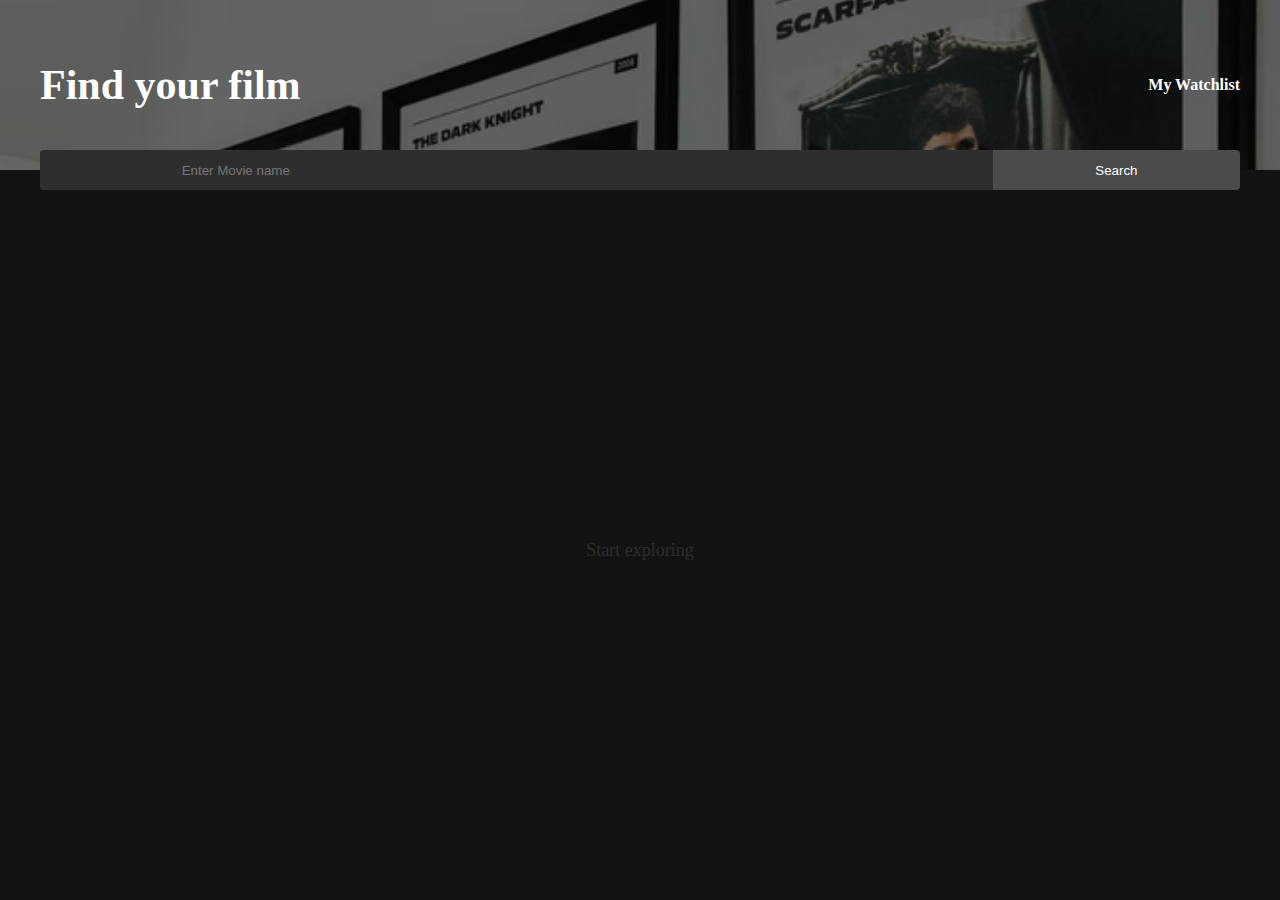
<file: index.html>
<!DOCTYPE html>
<html lang="en">
<head>
    <meta charset="UTF-8">
    <meta name="viewport" content="width=device-width, initial-scale=1.0">
    <link rel="stylesheet" href="index.css">
    <link
    rel="stylesheet"
    href="https://cdnjs.cloudflare.com/ajax/libs/font-awesome/6.5.1/css/all.min.css"
    integrity="sha512-DTOQO9RWCH3ppGqcWaEA1BIZOC6xxalwEsw9c2QQeAIftl+Vegovlnee1c9QX4TctnWMn13TZye+giMm8e2LwA=="
    crossorigin="anonymous"
    referrerpolicy="no-referrer"
  />
    <title>Document</title>
</head>
<body>
       <header>
                <div class="container">
                    <div class="flexheader">
                    <h1>Find your film</h1>
                    <a id="mywatcbtn" data="mywacth" href="myWacthList.html">My Watchlist</a>
                </div>
                    <div class="fillter"></div>
                </div>
       </header>

       <main>
                <div class="container">
                  
                <div class="listmovie" id="list">

                  <div class="content">
                    <i class="fa-solid fa-film"></i>
                    <p>Start exploring</p>
                  </div>



                </div>
                
                </div>
       </main>

       <div class="inputfiel" id="inputSecrch">
        <i class="fa-solid fa-magnifying-glass flexCenter"></i>
        <input
          id="movie-input"
          class="movie-input"
          type="text"
          placeholder="Enter Movie name"
        />
        <button id="search-btn" class="search-btn" type="submit">
          Search
        </button>
       </div>
    <script src="index.js" type="module"></script>
</body>
</html>
</file>
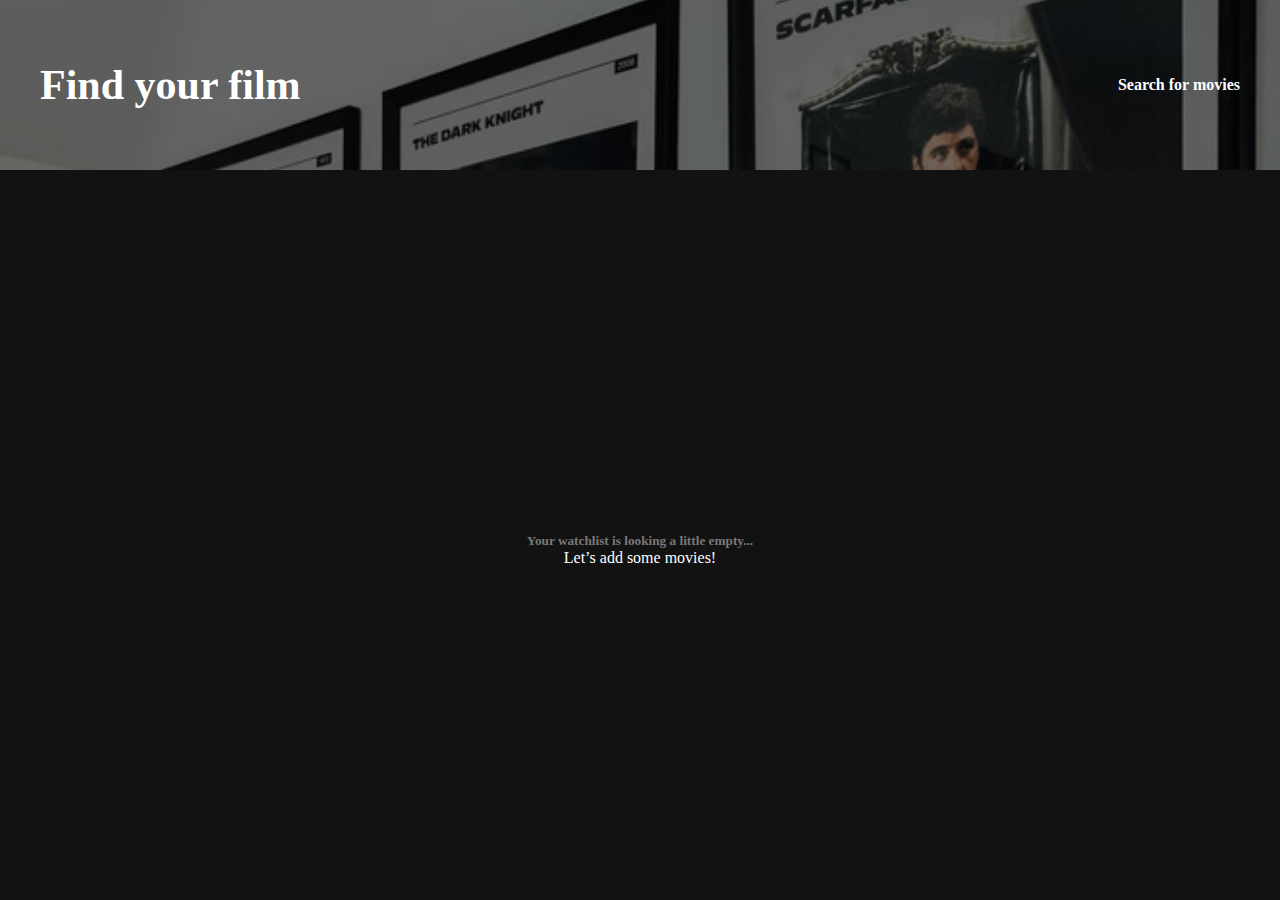
<file: myWacthList.html>
<!DOCTYPE html>
<html lang="en">
<head>
    <meta charset="UTF-8">
    <meta name="viewport" content="width=device-width, initial-scale=1.0">
    <link rel="stylesheet" href="index.css">
    <link
    rel="stylesheet"
    href="https://cdnjs.cloudflare.com/ajax/libs/font-awesome/6.5.1/css/all.min.css"
    integrity="sha512-DTOQO9RWCH3ppGqcWaEA1BIZOC6xxalwEsw9c2QQeAIftl+Vegovlnee1c9QX4TctnWMn13TZye+giMm8e2LwA=="
    crossorigin="anonymous"
    referrerpolicy="no-referrer"
  />
    <title>Document</title>
</head>
<body>
       <header>
                <div class="container">
                    <div class="flexheader">
                    <h1>Find your film</h1>
                    <a id="searchList" href="index.html">Search for movies</a>
                </div>
                    <div class="fillter"></div>
                </div>
       </header>

       <main>
                <div class="container">
                <div class="listmovie" id="list"></div>
                
                </div>
       </main>

      
       <div class="inputfiel" id="inputSecrch">
        <i class="fa-solid fa-magnifying-glass flexCenter"></i>
        <input
          id="movie-input"
          class="movie-input"
          type="text"
          placeholder="Enter Movie name"
        />
        <button id="search-btn" class="search-btn" type="submit">
          Search
        </button>
       </div>
    <script src="index.js" type="module"></script>
</body>
</html>
</file>
<file: index.css>
body{
  margin: 0;
  min-height: 100vh;
  display: grid;
  grid-template: 150px 20px 20px auto/40px auto 40px;
  box-sizing: border-box;
}
a {
  text-decoration: none;
  color: white;
  cursor: pointer;
}
h1{
  font-size: 42px;
}
header{
  position: relative;
background-image: url(top.png);
background-position: 10% 20%;
opacity: 2;
background-size: cover;
grid-row: 1/3;
grid-column: 1/-1;
height: 100%;
z-index: 1;
}
main{
  padding-top: 30px;
  z-index: 1;
  background-color:#121212;
  grid-row: 3/-1;
  grid-column: 1/-1;
}
.inputfiel{
  background-color: blue;
  grid-row: 2/4;
  grid-column: 2/3;
  z-index: 2;
  display: flex;
  justify-content: space-between;
  background-color: #2e2e2f;
  border-radius: 6px;
  align-items: center;
  border: none;
  box-sizing: border-box;
}
.container{
  padding: 0px 40px;
  height: 100%;
}

.flexheader{
  width: 100%;
  position: relative;
  color: white;
  font-weight: bold;
  z-index: 2;
  height: 100%;
  display: flex;
  align-items: center;
  justify-content: space-between;
}
#addbtn a{
  color: white;
  cursor: pointer;
  font-size: 14px;
}
.fillter{
  background-color: black;
  opacity: 0.5;
  position: absolute;
  top: 0;
  left: 0;
  width: 100%;
  height: 100%;
  z-index: 1;
}
.inputfiel i, .inputfiel input, .inputfiel button{
  height: 100%;
} 
button{
  border-radius: 0 4px 4px 0;
  border: none;
  width: 30%;
  color: white;
  background-color: #4B4B4B;
  cursor: pointer;
}
button:focus { 
  outline: 0;
}

button:active {
  background-color:#A5A5A5 ; 
  box-shadow: 0px 3px 6px -2px rgba(0,0,0,0.4);
  transform: translateY(2px); 
}
input{
  width: 100%;
  padding: 0px;
  border: none;
  outline: none;
  padding-left: 20px;
  background-color:  #2e2e2f;
  color: #A5A5A5;
}
.inputfiel > i{
  display: flex;
  justify-content: center;
  align-items: center;
  width: 15%;
  background-color: #2E2E2F;
  color: #9CA3AF;
  border-radius: 4px 0px 0px 4px;
}
.content{
  width: 100%;
  height: 100%;
  display: flex;
  justify-content: center;
  align-items: center;
  color: #2E2E2F;
  flex-direction: column;
}
.content i{
  font-size: 50px;
}
.content p{
  font-size: 18px;
  margin: 0;
}
.boxmovie img{
  width: 100px;
}
.boxmovie  h1{
  font-size: 18px;
}
.boxmovie p{
  font-size: 14px;
}
.timemovie p, .timemovie a{
  font-size: 12px;
}
.listmovie{
  display: flex;
  flex-direction: column;
  justify-content: center;
  height: 100%;
}
.listmovie > div:last-child{
  border-bottom: none;
}
.boxmovie{
  display: flex;
  color: white;
  gap: 20px;
  border-bottom: 1.5px solid #2C2C2C;
  padding: 20px 0;
}
.timemovie{
  display: flex;
  gap: 15px;
  align-items: center;
}
.timemovie a {
  color: white;
  display: inline-block;
}
.textColor{
  color: #A5A5A5;
}
#myWacthList{
  display: flex;
  flex-direction: column;
  justify-content: center;
  align-items: center;
  text-align: center;
}
.textmwl{
  color: #787878;
  align-self: center;
  text-align: center;
}
.textmwl > h5{
  margin: 0;
}
.addlist{
  text-wrap: nowrap;
}
</file>
